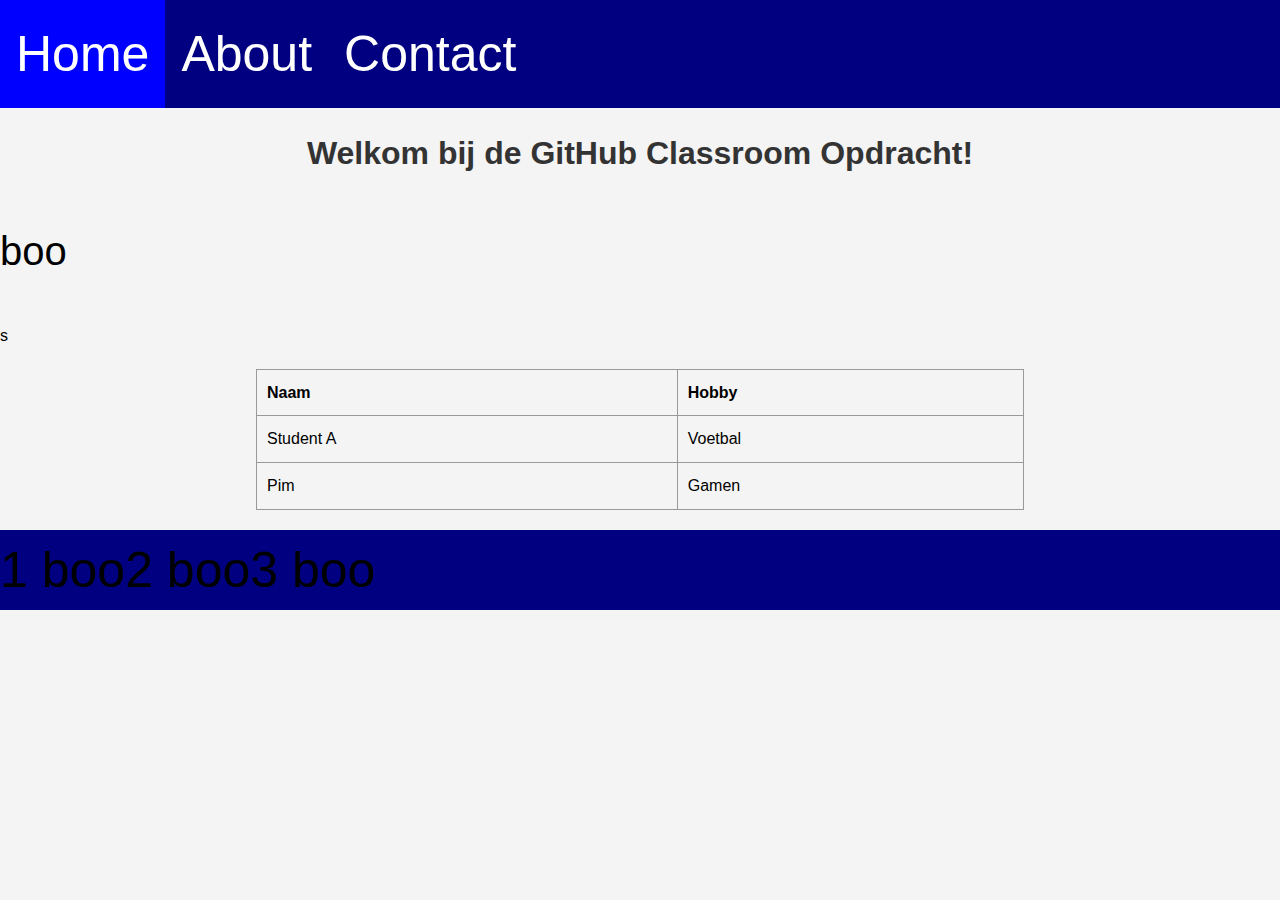
<file: index.html>
<!DOCTYPE html>
<html lang="en">
<head>
    <meta charset="UTF-8">
    <meta name="viewport" content="width=device-width, initial-scale=1.0">
    <title>GitHub Classroom Opdracht</title>
    <link rel="stylesheet" href="style.css">
</head>
<body>
    <ul>
        <li><a class="active" href="../leren-werken-met-github-vliegendevogel/index.html">Home</a></li>
        <li><a href="../leren-werken-met-github-vliegendevogel/about.html">About</a></li>
        <li><a href="../leren-werken-met-github-vliegendevogel/contact.html">Contact</a></li>
      </ul>
    <h1>Welkom bij de GitHub Classroom Opdracht!</h1>
	<!-- Voeg hier een paragraaf toe. -->
     <p>boo</p>
    <table>
        <tr>
            <th>Naam</th>
            <th>Hobby</th>
        </tr>
        <tr>
            <td>Student A</td>
            <td>Voetbal</td>
        </tr>
        <tr>
            <td>Pim</td>
            <td>Gamen</td>s
        </tr>
    
        <!-- Student A zal hier een aantal rijen aan de tabel toevoegen. -->
    </table>
    <!-- Student B zal hier een ongeordende lijst toevoegen -->
     <ul>
        <li>1 boo</li>
        <li>2 boo</li>
        <li>3 boo</li>
     </ul>
</body>
</html>
</file>
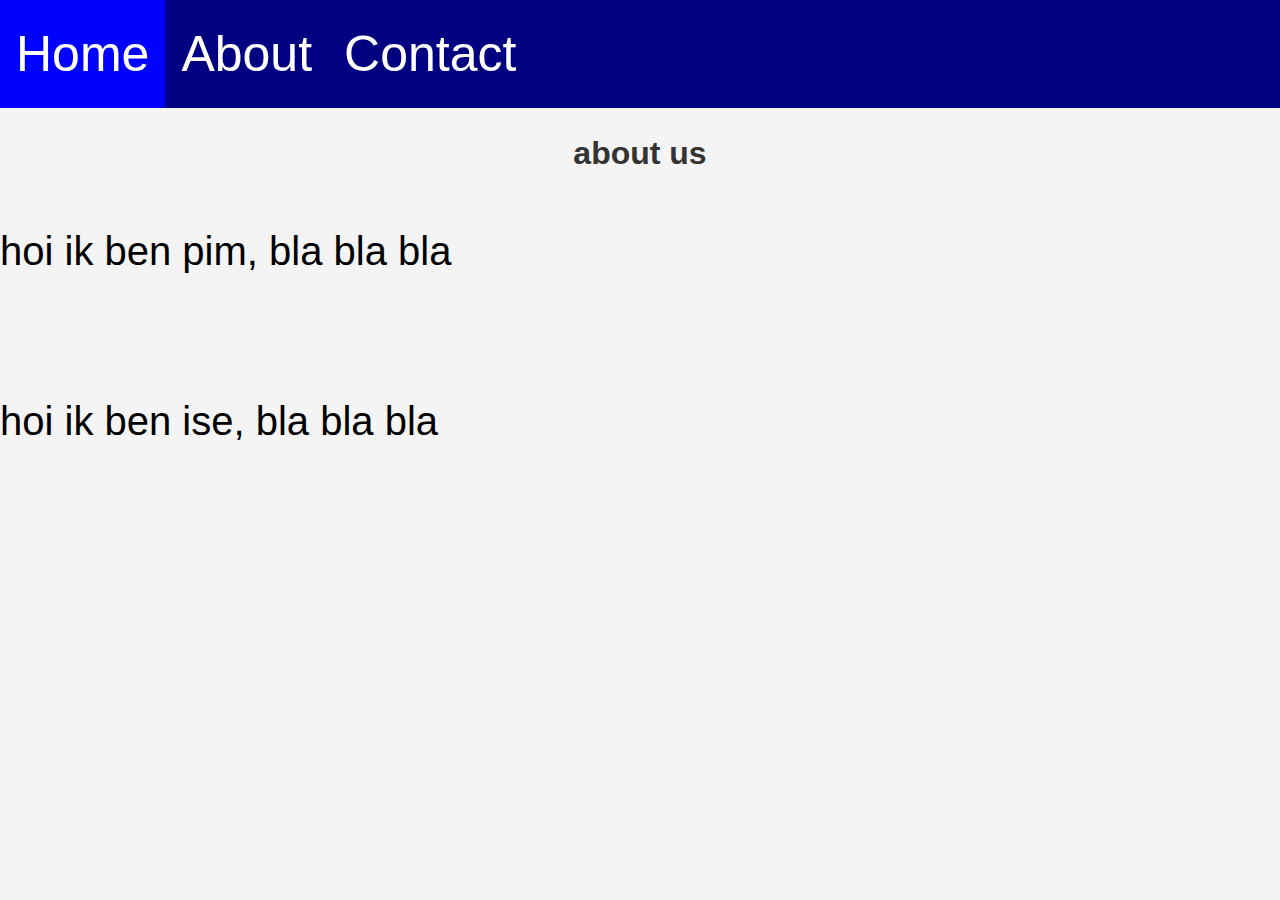
<file: about.html>
<!DOCTYPE html>
<html lang="en">
<head>
    <meta charset="UTF-8">
    <meta name="viewport" content="width=device-width, initial-scale=1.0">
    <title>GitHub Classroom Opdracht</title>
    <link rel="stylesheet" href="style.css">
</head>
<body>
    <ul>
        <li><a class="active" href="https://github.com/AventusCT/leren-werken-met-github-vliegendevogel">Home</a></li>
        <li><a href="https://github.com/AventusCT/leren-werken-met-github-vliegendevogel">About</a></li>
        <li><a href="https://github.com/AventusCT/leren-werken-met-github-vliegendevogel">Contact</a></li>
      </ul>
    <h1>about us</h1>
    <p>hoi ik ben pim, bla bla bla</p>
    <br>
    <p>hoi ik ben ise, bla bla bla</p>
</body>
</html>
</file>
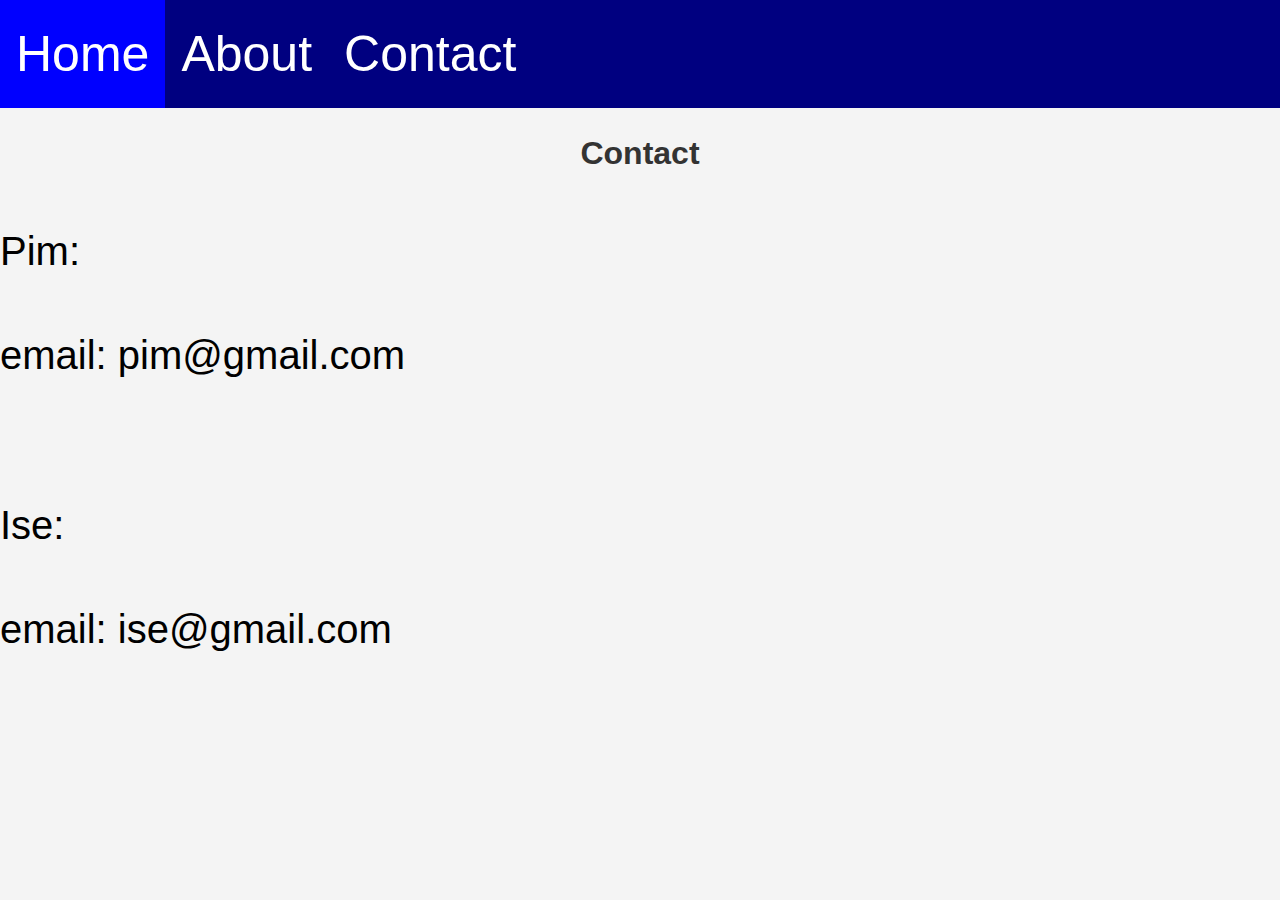
<file: contact.html>
<!DOCTYPE html>
<html lang="en">
<head>
    <meta charset="UTF-8">
    <meta name="viewport" content="width=device-width, initial-scale=1.0">
    <title>GitHub Classroom Opdracht</title>
    <link rel="stylesheet" href="style.css">
</head>
<body>
    <ul>
        <li><a class="active" href="../leren-werken-met-github-vliegendevogel/index.html">Home</a></li>
        <li><a href="../leren-werken-met-github-vliegendevogel/about.html">About</a></li>
        <li><a href="../leren-werken-met-github-vliegendevogel/contact.html">Contact</a></li>
      </ul>
    <h1>Contact</h1>
    <p>Pim:</p>
    <p>email: pim@gmail.com</p>
    <br>
    <p>Ise:</p>
    <p>email: ise@gmail.com</p>
</body>
</html>
</file>
<file: style.css>
/* Dit is het stylesheet voor de GitHub Classroom Opdracht */

ul {
    list-style-type: none;
    margin: 0;
    padding: 0;
    overflow: hidden;
    background-color: navy;
  }
  
  li {
    float: left;
  }
  
  li a {
    display: block;
    color: white;
    text-align: center;
    padding: 14px 16px;
    text-decoration: none;
  }
  
  /* Change the link color to #111 (black) on hover */
  li a:hover {
    background-color: blue;
  }

body {
    font-family: Arial, sans-serif;
    line-height: 1.6;
    margin: 0;
    padding: 0;
    background-color: #f4f4f4;
}

h1 {
    color: #333;
    text-align: center;
    margin-top: 20px;
}

table {
    width: 60%;
    margin: 20px auto;
    border-collapse: collapse;
}

table, th, td {
    border: 1px solid #999;
}

th, td {
    padding: 10px;
    text-align: left;
}

p {
    font-family: Arial, Helvetica, sans-serif;
    font-size: 40px;
}
ul {
    font-family: Arial, Helvetica, sans-serif;
    font-size: 50px;
}
/* Student B zal hier extra stijlen toevoegen voor de ongeordende lijst */
</file>
